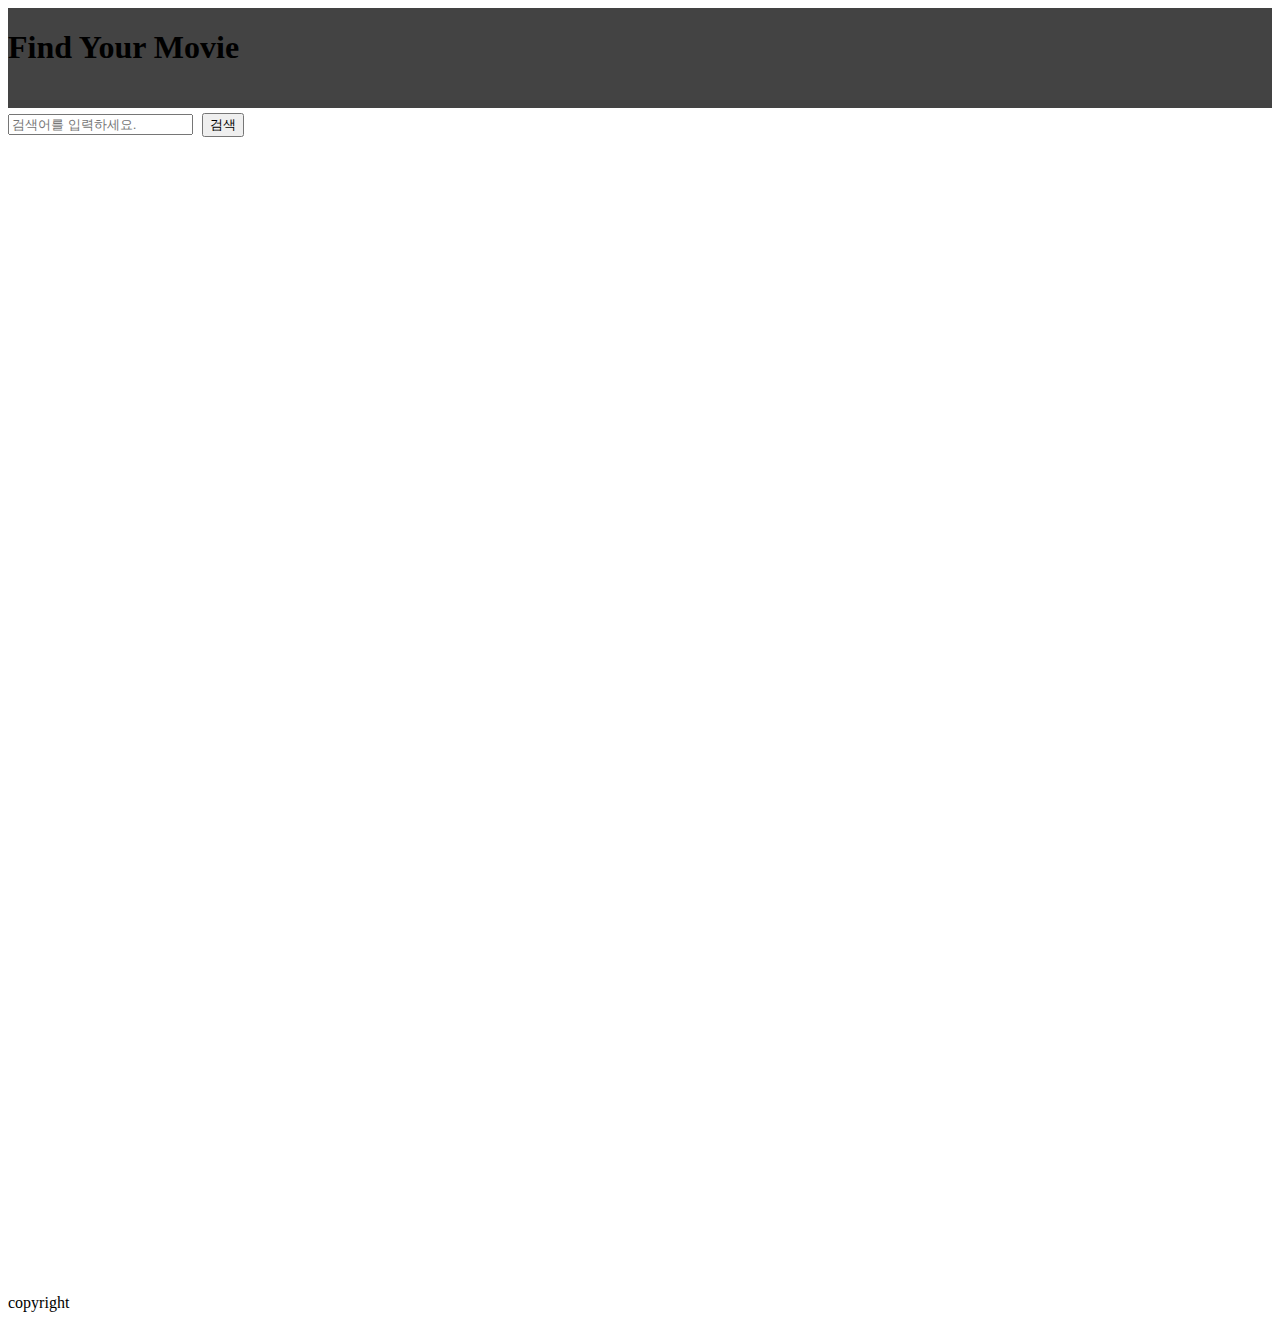
<file: src/index.html>
<!DOCTYPE html>
<html lang="en">
  <head>
    <meta charset="UTF-8" />
    <meta name="viewport" content="width=device-width, initial-scale=1.0" />
    <script type="module" src="main.js"></script>
    <link rel="stylesheet" href="./style.css" />
    <title>LemmeeFindWhatYouWant</title>
  </head>
  <body>
    <div>
      <div class="mytitle">
        <h1 id="pageTitle">Find Your Movie</h1>
      </div>
      <input type="text" id="search" placeholder="검색어를 입력하세요." />
      <button id="searchBtn">검색</button>
    </div>
    <main>
      <ul class="mycards" id="cards"></ul>
      <div id="modal" class="modal">
        <div class="modal-content">
          <span class="closeBtn">&times;</span>
        </div>  
      </div>
    </main>
    <footer>copyright</footer>
  </body>
</html>
</file>
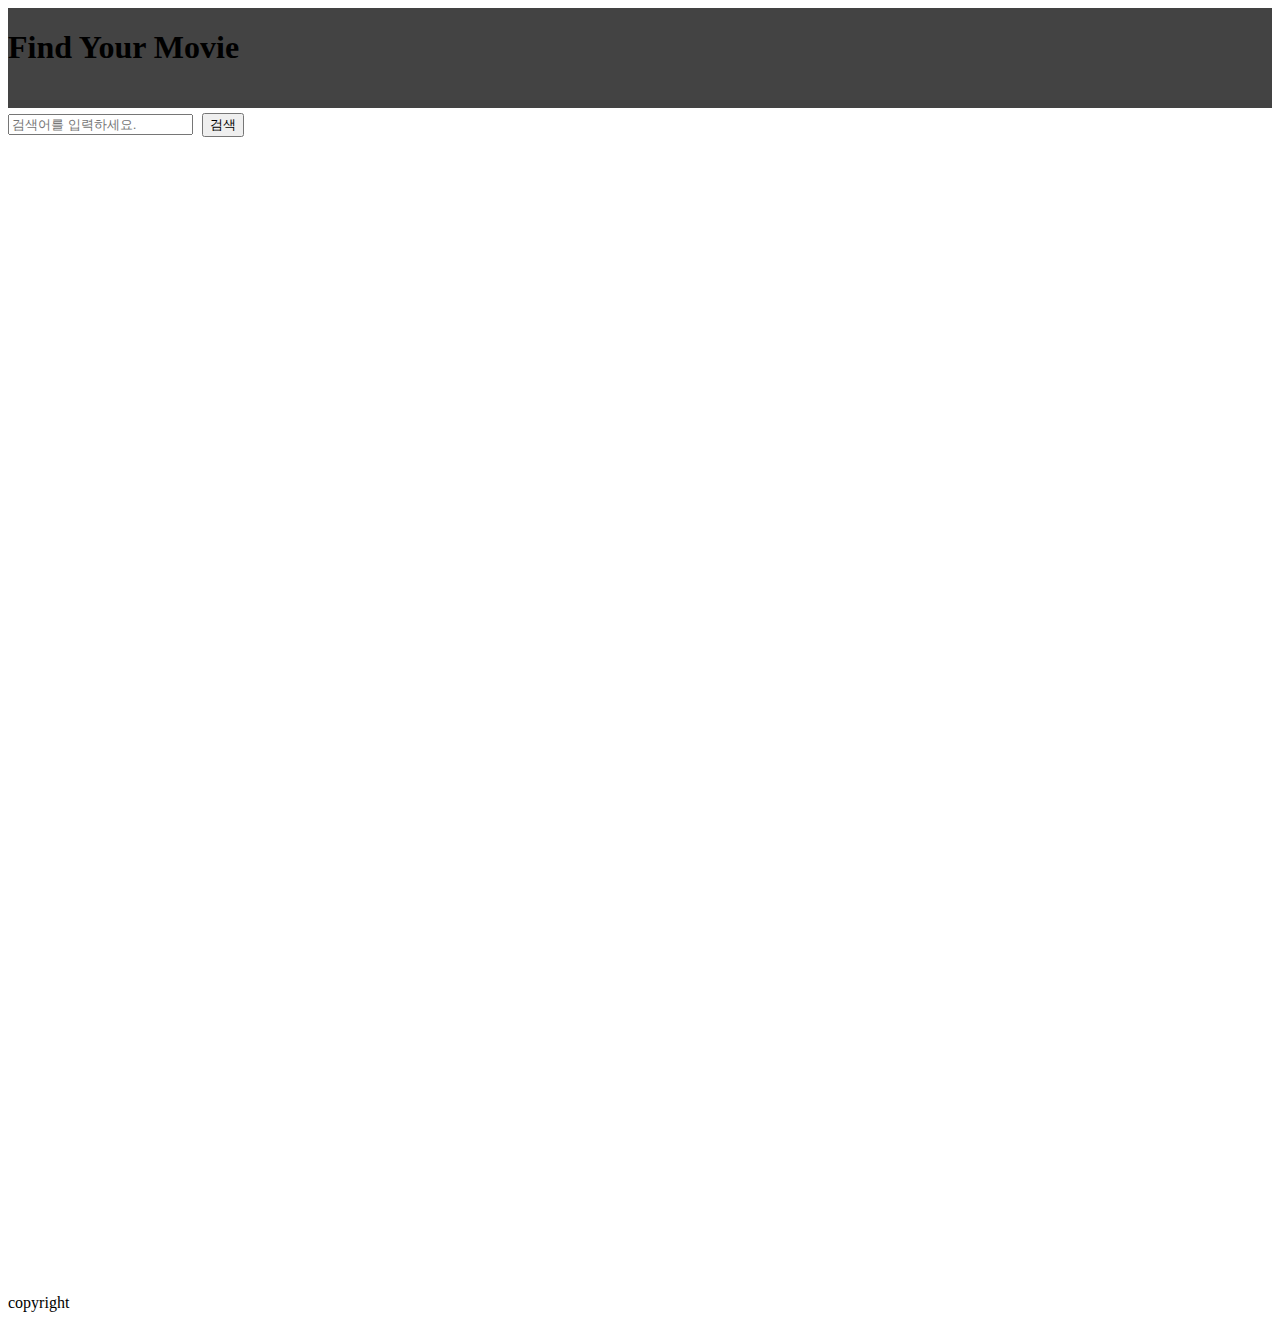
<file: src/index1.html>
<!DOCTYPE html>
<html lang="en">
  <head>
    <meta charset="UTF-8" />
    <meta name="viewport" content="width=device-width, initial-scale=1.0" />
    <script type="module" src="main.js"></script>
    <link rel="stylesheet" href="./style.css" />
    <title>LemmeeFindWhatYouWant</title>
  </head>
  <body>
    <div>
      <div class="mytitle">
        <h1 id="pageTitle">Find Your Movie</h1>
      </div>
      <input type="text" id="search" placeholder="검색어를 입력하세요." />
      <button id="searchBtn">검색</button>
    </div>
    <main>
      <ul class="mycards" id="cards"></ul>
      <div id="modal" class="modal">
        <div class="modal-content">
          <span class="closeBtn">&times;</span>
        </div>
      </div>
    </main>
    <footer>copyright</footer>
  </body>
</html>
</file>
<file: src/style.css>
.mytitle {
  height: 100px;

  background-color: rgb(67, 67, 67);
  background-position: center;
  background-size: cover;

  display: flex;
  flex-direction: column;
}

#pageTitle{
  cursor: pointer;
}

/* 메인 첫 화면에 나올 카드들*/
.mycards {
  display: grid;
  grid-template-columns: repeat(5, minmax(160px, 1fr));
  grid-template-rows: repeat(5, minmax(200px, 1fr));
  gap: 30px;
}

.card {
  background-color: rgb(234, 234, 234);
  border-radius: 10px;
  justify-content: center;
}

.cardImg {
  border-radius: 10px;
  display: flex;
}

@import url("https://fonts.googleapis.com/css2?family=Do+Hyeon&family=Gowun+Dodum&family=Oswald:wght@200..700&display=swap");
.cardTitle {
  font-family: "Do Hyeon", serif;
  font-style: normal;
  font-weight: bold;
}

.modal {
  display: none;
  position: fixed;
  top: 0;
  left: 0;
  width: 100%;
  height: 100%;
  background-color: rgba(0, 0, 0, 0.5);
}

.modal-content {
  background-color: white;
  margin: 15% auto;
  padding: 20px;
  width: 70%;
  position: relative;
  border-radius: 10px;
}

.closeBtn {
  position: absolute;
  right: 20px;
  top: 10px;
  font-size: 28px;
  cursor: pointer;
}

#searchBtn{
  margin: 5px;
}
</file>
